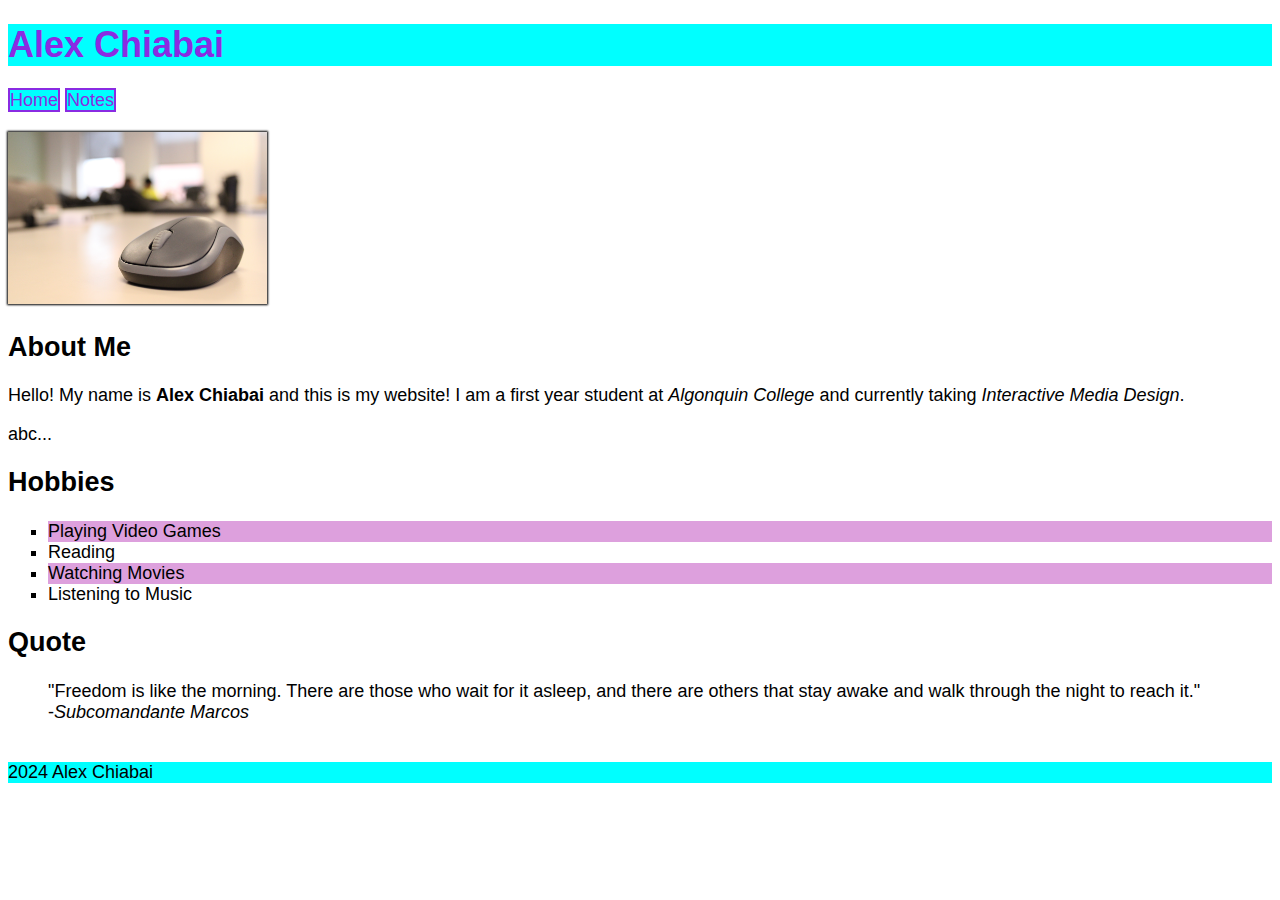
<file: html-assignment/index.html>
<!DOCTYPE html>
<html lang="en">
<head>
    <meta charset="UTF-8">
    <meta name="viewport" content="width=device-width, initial-scale=1.0">
    <title>alex chiabai HTML assignment</title>
    <link rel="stylesheet" href="css/main.css">
</head>
<body>
    <header>
        <h1 class="site-title">Alex Chiabai</h1>
    </header>
        <nav>
                <a href="index.html">Home</a>
                <a href="notes.html">Notes</a>
        </nav>
        <br>
        <img id="my-image" src="images/chiabaia1.jpg" alt="Photo of a wireless computer mouse." width="259" height="172">
        <h2>About Me</h2>
    <p>Hello! My name is <b>Alex Chiabai</b> and this is my website! I am a first year student at <em>Algonquin College</em> and currently taking <em>Interactive Media Design</em>.</p>
    <p>abc...</p>
    <h2>Hobbies</h2>
    <ul class="b">
        <li>
            Playing Video Games
        </li>
        <li>
            Reading
        </li>
        <li>
            Watching Movies
        </li>
        <li>
            Listening to Music
        </li>
    </ul>
    <h2>Quote</h2>
    <blockquote>"Freedom is like the morning. There are those who wait for it asleep, and there are others that stay awake and walk through the night to reach it." <br>-<cite>Subcomandante Marcos</cite></blockquote>
    <br>
<footer>2024 Alex Chiabai</footer>
</body>
</html>
</file>
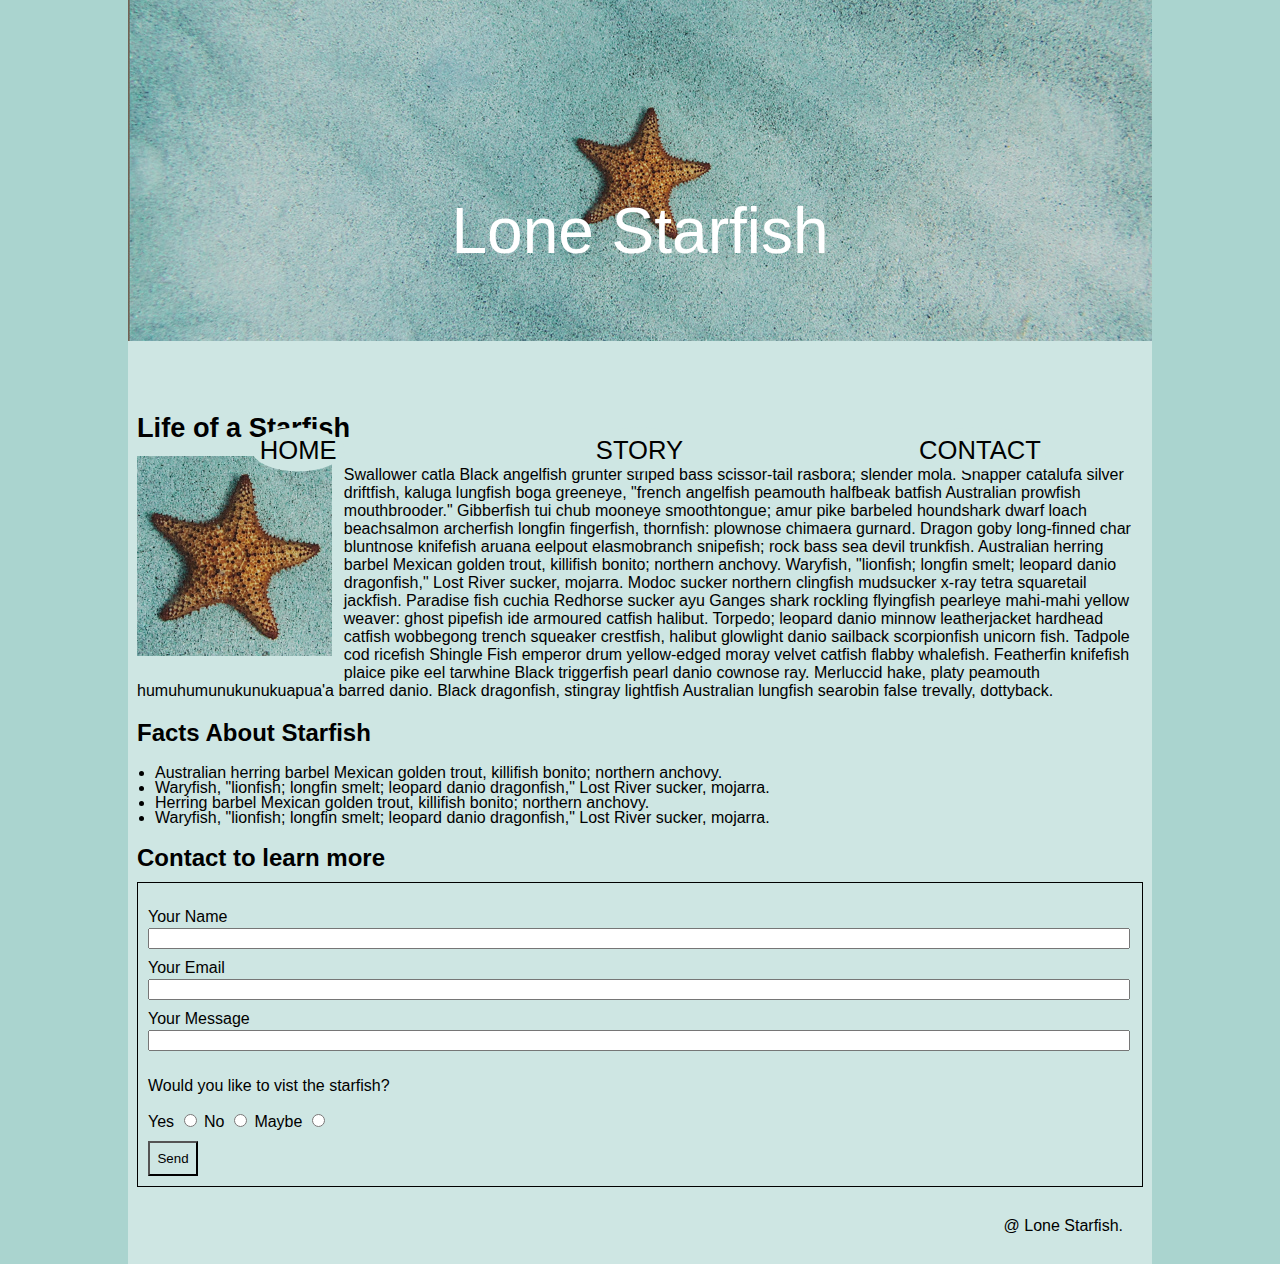
<file: midterm/index.html>
<!DOCTYPE html>
<html lang="en">
<head>
    <meta charset="UTF-8">
    <meta name="viewport" content="width=device-width, initial-scale=1.0">
    <title>alexchiabai midterm</title>
    <link rel="stylesheet" href="css/main.css">
</head>
<body>
    <header id="home">
        <div class="head-img">
            <img src="images/lone-starfish-wide.jpg" alt="lone-starfish-wide">
            <div class="title">Lone Starfish</div>
        </div>
    </header>
    <nav>
        <a href="#home" class="home-nav">HOME</a>
        <a href="#story" class="story-nav">STORY</a>
        <a href="#contact" class="contact-nav">CONTACT</a>
    </nav>
    <div class="main-text">
        <h2 id="story" class="story-title">Life of a Starfish</h2>
        <img class="lone-starfish" src="images/lone-starfish.jpg" alt="orange Starfish on blue sand">
        <p>
            Swallower catla Black angelfish grunter striped bass scissor-tail rasbora; slender mola. Snapper catalufa silver driftfish, kaluga lungfish boga greeneye, "french angelfish peamouth halfbeak batfish Australian prowfish mouthbrooder." Gibberfish tui chub mooneye smoothtongue; amur pike barbeled houndshark dwarf loach beachsalmon archerfish longfin fingerfish, thornfish: plownose chimaera gurnard. Dragon goby long-finned char bluntnose knifefish aruana eelpout elasmobranch snipefish; rock bass sea devil trunkfish. Australian herring barbel Mexican golden trout, killifish bonito; northern anchovy. Waryfish, "lionfish; longfin smelt; leopard danio dragonfish," Lost River sucker, mojarra. Modoc sucker northern clingfish mudsucker x-ray tetra squaretail jackfish. Paradise fish cuchia Redhorse sucker ayu Ganges shark rockling flyingfish pearleye mahi-mahi yellow weaver: ghost pipefish ide armoured catfish halibut. Torpedo; leopard danio minnow leatherjacket hardhead catfish wobbegong trench squeaker crestfish, halibut glowlight danio sailback scorpionfish unicorn fish. Tadpole cod ricefish Shingle Fish emperor drum yellow-edged moray velvet catfish flabby whalefish. Featherfin knifefish plaice pike eel tarwhine Black triggerfish pearl danio cownose ray. Merluccid hake, platy peamouth humuhumunukunukuapua'a barred danio. Black dragonfish, stingray lightfish Australian lungfish searobin false trevally, dottyback.
        </p>
        <br>
        <h2 class="facts-text">Facts About Starfish</h2>
        <ul>
            <li>Australian herring barbel Mexican golden trout, killifish bonito; northern anchovy.</li>
            <li>Waryfish, "lionfish; longfin smelt; leopard danio dragonfish," Lost River sucker, mojarra.</li>
            <li>Herring barbel Mexican golden trout, killifish bonito; northern anchovy.</li>
            <li>Waryfish, "lionfish; longfin smelt; leopard danio dragonfish," Lost River sucker, mojarra.</li>
        </ul>
    <h2 id="contact" class="contact-title">Contact to learn more</h2>
        <div id="form-box">
            <form action="index.html" method="get">
                <label for="fullname">Your Name</label>
                <br>
                <input id="fullname" class="text-box">
                <br>
                <label for="email">Your Email</label>
                <br>
                <input id="email" class="text-box"> 
                <br>
                <label for="message">Your Message</label>
                <br>
                <input id="message" class="text-box">
                <p>Would you like to vist the starfish?</p>
                <label for="yes">Yes</label>
                <input type="radio" id="yes" name="vistask" value="yes">
                <label for="no">No</label>
                <input type="radio" id="no" name="vistask" value="no">
                <label for="maybe">Maybe</label>
                <input type="radio" id="maybe" name="vistask" value="maybe">
                <br>
                <button type="submit" id="send-button">Send</button>
            </form>
        </div>
        <footer>
            @ Lone Starfish.
        </footer>
    </div>
</body>
</html>
</file>
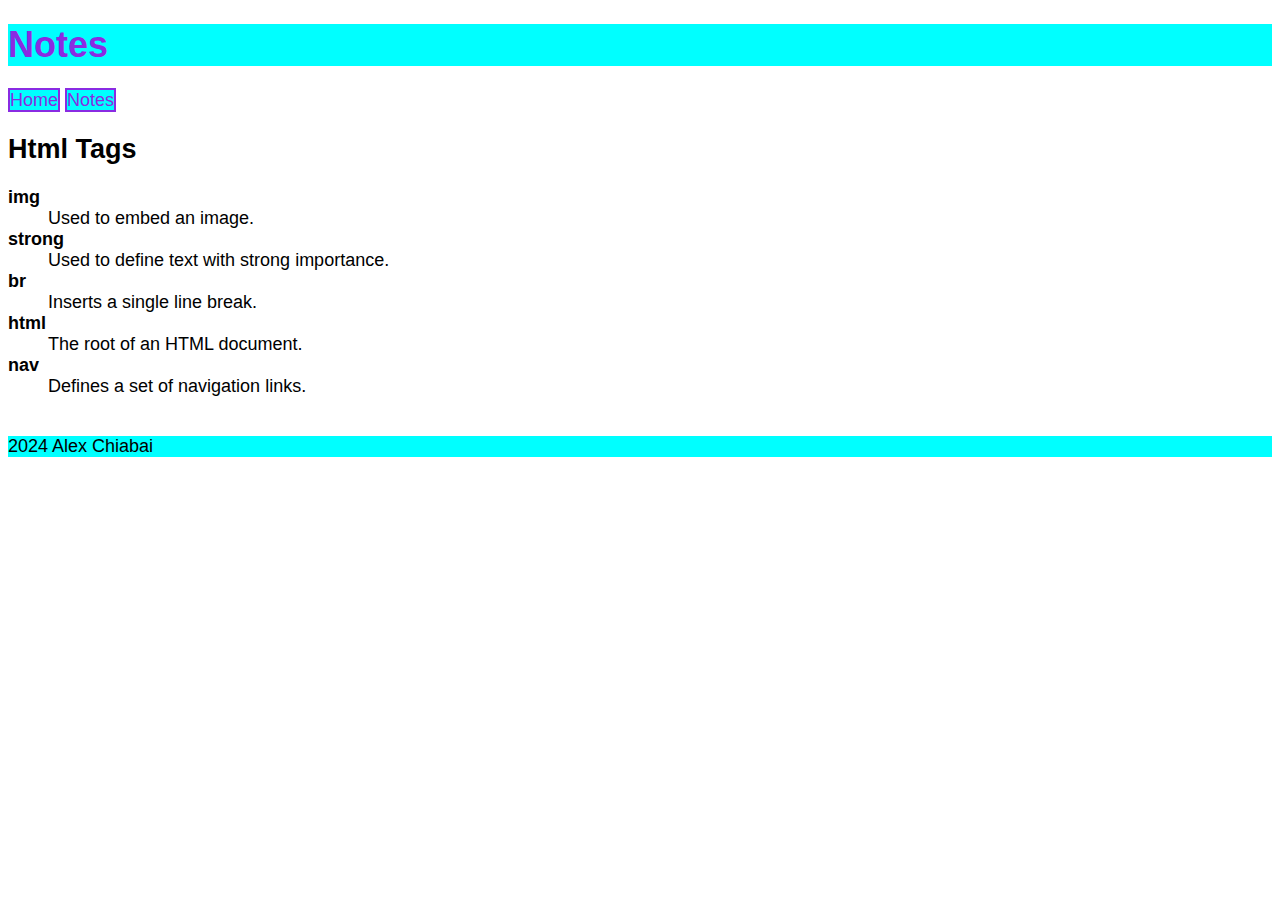
<file: html-assignment/notes.html>
<!DOCTYPE html>
<html lang="en">
<head>
    <meta charset="UTF-8">
    <meta name="viewport" content="width=device-width, initial-scale=1.0">
    <title>Notes</title>
    <link rel="stylesheet" href="css/main.css">
</head>
<body>
    <header>
        <h1 class="site-title">Notes</h1>
    </header>
        <nav>
                <a href="index.html">Home</a>
                <a href="notes.html">Notes</a>
        </nav>
    <h2>Html Tags</h2>
            <dl>
                <dt><strong>img</strong></dt>
                <dd>Used to embed an image.</dd>

                <dt><strong>strong</strong></dt>
                <dd>Used to define text with strong importance.</dd>
                
                <dt><strong>br</strong></dt>
                <dd>Inserts a single line break.</dd>

                <dt><strong>html</strong></dt>
                <dd>The root of an HTML document.</dd>

                <dt><strong>nav</strong></dt>
                <dd>Defines a set of navigation links.</dd>
            </dl>
    <br>
    <footer>2024 Alex Chiabai</footer>
</body>
</html>
</file>
<file: html-assignment/css/main.css>
body {
    font-size: 18px;
    font-family: Arial, Helvetica, sans-serif;
}

header, footer {
    background-color: aqua;
}

#my-image {
    box-shadow: 0px 0px 2px 1px black;
}

.site-title {
    color: blueviolet;
}

.b {
    list-style: square;
}

li:nth-child(odd) {
    background-color: plum;
}

a:link {
    text-decoration: none;
    background-color: aqua;
    border: 2px solid blueviolet;
    color: blueviolet;
}

a:hover {
    background-color: blueviolet;
    border: 2px solid aqua;
    color: aqua;
}
</file>
<file: midterm/css/main.css>
body {
    font-family: Arial, Helvetica, sans-serif;
    margin: 0% auto;
    background-color: #aad4cf;
}

.head-img {
    position: relative;
    text-align: center;
    color: white;
    font-size: 4rem;
    z-index: 3;
}

.title {
    position: absolute;
    top: 65%;
    left: 50%;
    transform: translate(-50%, -50%);
    z-index: 4;
}

nav {
    position: absolute;
    left: 50%;
    top: 50%;
    transform: translate(-50%, -50%);
    z-index: 2;
}

a:link, :visited {
    color: black;
    text-decoration: none;
    background-color: #cee6e3;
    font-size: 1.6rem;
    border-radius: 53%;
}

a:hover {
    background-color: #98c0ba;
    border-radius: 53%;
}

.home-nav {
    position: relative;
    right: 79%;
    padding-top: 8px;
    padding-left: 8px;
    padding-right: 8px;
    padding-bottom: 8px;
    margin-left: -8px;
    margin-right: -8px;
    margin-bottom: -8px;
}

.story-nav {
    position: relative;
    left: 22px;
    padding-top: 8px;
    padding-left: 8px;
    padding-right: 8px;
    padding-bottom: 8px;
    margin-left: -8px;
    margin-right: -8px;
}

.contact-nav {
    position: relative;
    left: 86%;
    padding-top: 8px;
    padding-left: 8px;
    padding-bottom: 8px;
    padding-right: 8px;
    margin-left: -8px;
    margin-right: -8px;
}

.main-text {
    background-color: #cee6e3;
    position: absolute;
    left: 50%;
    top: 385px;
    transform: translate(-50%);
    width: 1006px;
    padding-top: 40px;
    margin-top: -45px;
    border: 9px solid #cee6e3;
    z-index: 1;
}

.lone-starfish {
    float: left;
    height: 200px;
    margin-right: 12px;
    margin-bottom: 20px;
    margin-top: -10px;
}

.story-title {
    font-size: 1.7rem;
}

p {
    font-size: 100%;
}

.facts-text {
    margin-top: -15px;
}

li {
    position: relative;
    right: 22px;
    margin-top: -3px;
    margin-bottom: -3px;
}

#form-box {
    border: 1px solid black;
    padding-left: 10px;
    padding-right: 10px;
    padding-top: 25px;
    padding-bottom: 10px;
    margin-top: -10px;
}

.text-box {
    width: 99%;
    margin-top: 2px;
    margin-bottom: 10px;
}

#send-button {
    background-color: #cee6e3;
    margin-top: 10px;
    text-align: center;
    width: 50px;
    height: 35px;
}

footer {
    position: relative;
    float: right;
    margin-top: 30px;
    margin-bottom: 20px;
    margin-right: 20px;
}
</file>
